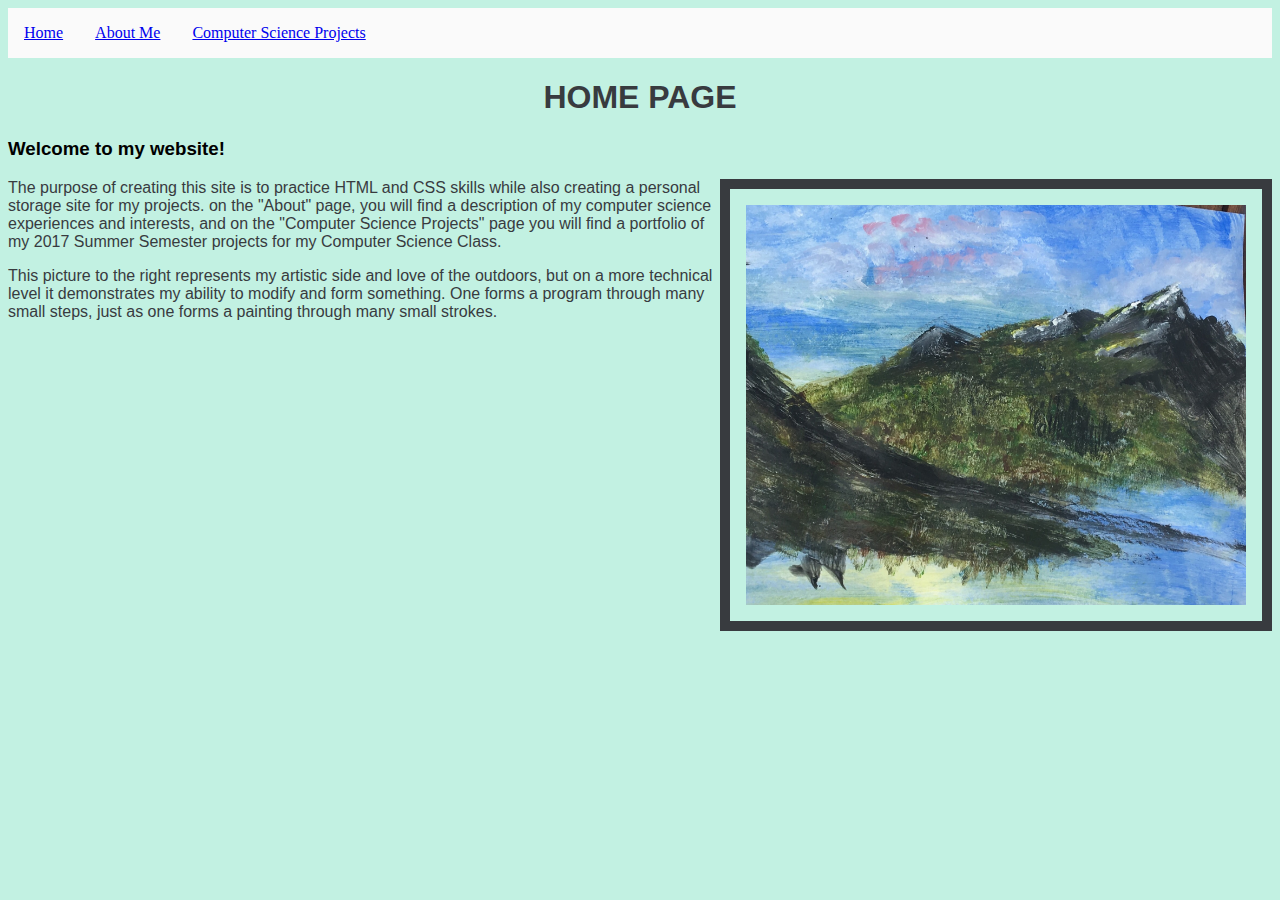
<file: index.html>
<!DOCTYPE html>
<html>
  <head>
    <meta charset="UTF-8">
    <title>Home</title>
    <link rel="stylesheet" href="style.css">
  </head>
  <body>
    
  <ul>
    <li><a href="index.html">Home</a></li>
    <li><a href="about.html">About Me</a></li>
    <li><a href="csprojects.html">Computer Science Projects</a></li>
   </ul>
    
    <h1>Home Page</h1>
     <h3>Welcome to my website!</h3>
   
      <img class="home" src="IMG_0323.JPG"
           alt="My Representation">
      
    <p> 
        The purpose of creating this site is to practice HTML and CSS skills while also creating a personal storage site for my projects. on the "About" page, you will find a description of my computer science experiences and interests, and on the "Computer Science Projects" page you will find a portfolio of my 2017 Summer Semester projects for my Computer Science Class.
    </p>
    
    <p> 
      This picture to the right represents my artistic side and love of the outdoors, but on a more technical level it demonstrates my ability to modify and form something. One forms a program through many small steps, just as one forms a painting through many small strokes.
    </p>
    
  </body>
</html>
</file>
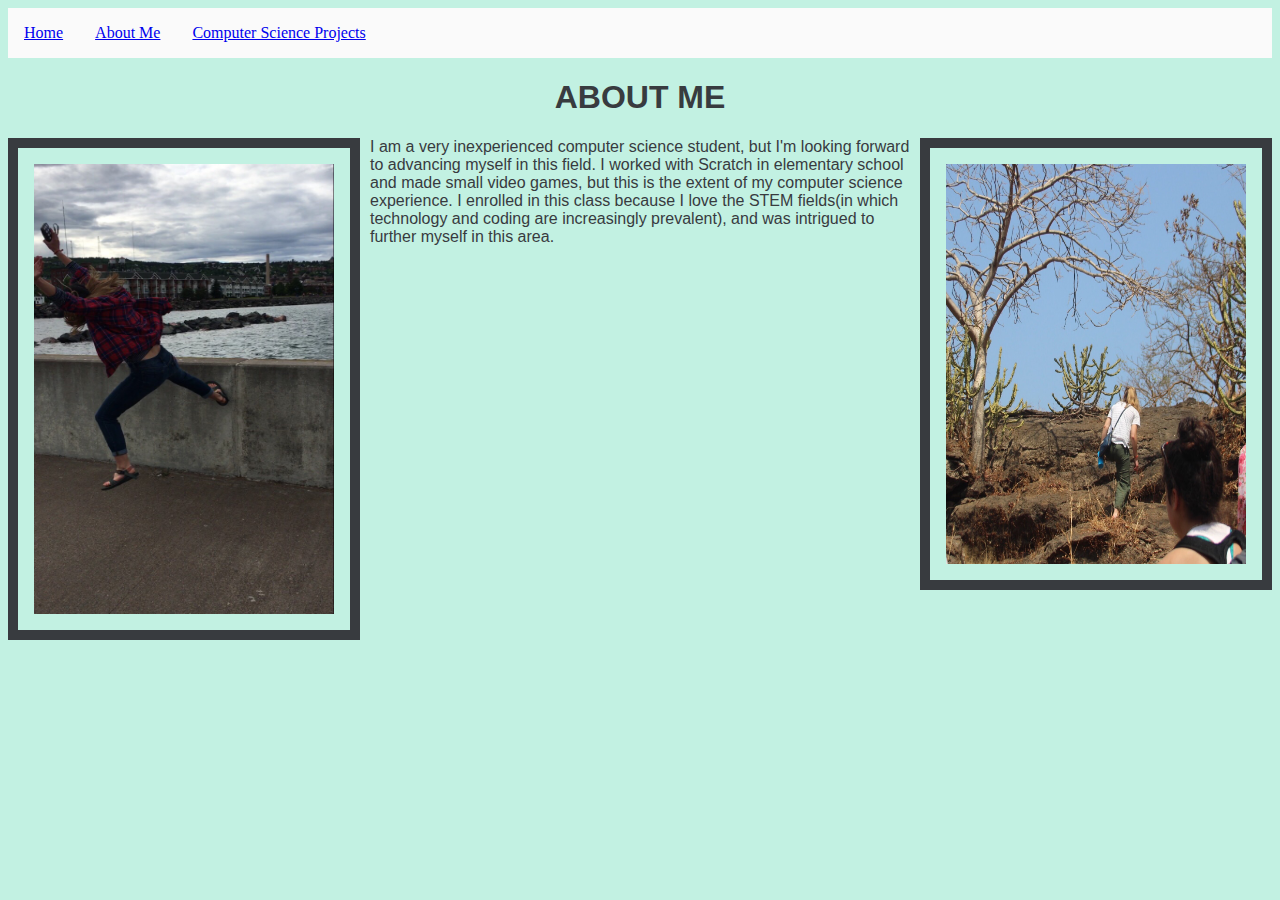
<file: about.html>
<!DOCTYPE html>
<html>
  <head>
    <meta charset="UTF-8">
    <title>About Me</title>
    <link rel="stylesheet" href="style.css">
  </head>
  <body>
   
    <ul>
    <li><a href="index.html">Home</a></li>
    <li><a href="about.html">About Me</a></li>
    <li><a href="csprojects.html">Computer Science Projects</a></li>
   </ul>
   
    <h1> About Me</h1>
    <div class="about">
    <img class="about1" src="IMG_0325.JPG"
         alt="My Persistance Photo">
    </div>
    <div class="about">
    <img class="about2" src="IMG_0326.JPG"
         alt="My Vivacious Energy">
    </div>
    
    <p class="pabout">
      I am a very inexperienced computer science student, but I'm looking forward to advancing myself in this field. I worked with
      Scratch in elementary school and made small video games, but this is the extent of my computer science experience. I enrolled 
      in this class because I love the STEM fields(in which technology and coding are increasingly prevalent), and was intrigued
      to further myself in this area.
    </p>
    
  </body>
</html>
</file>
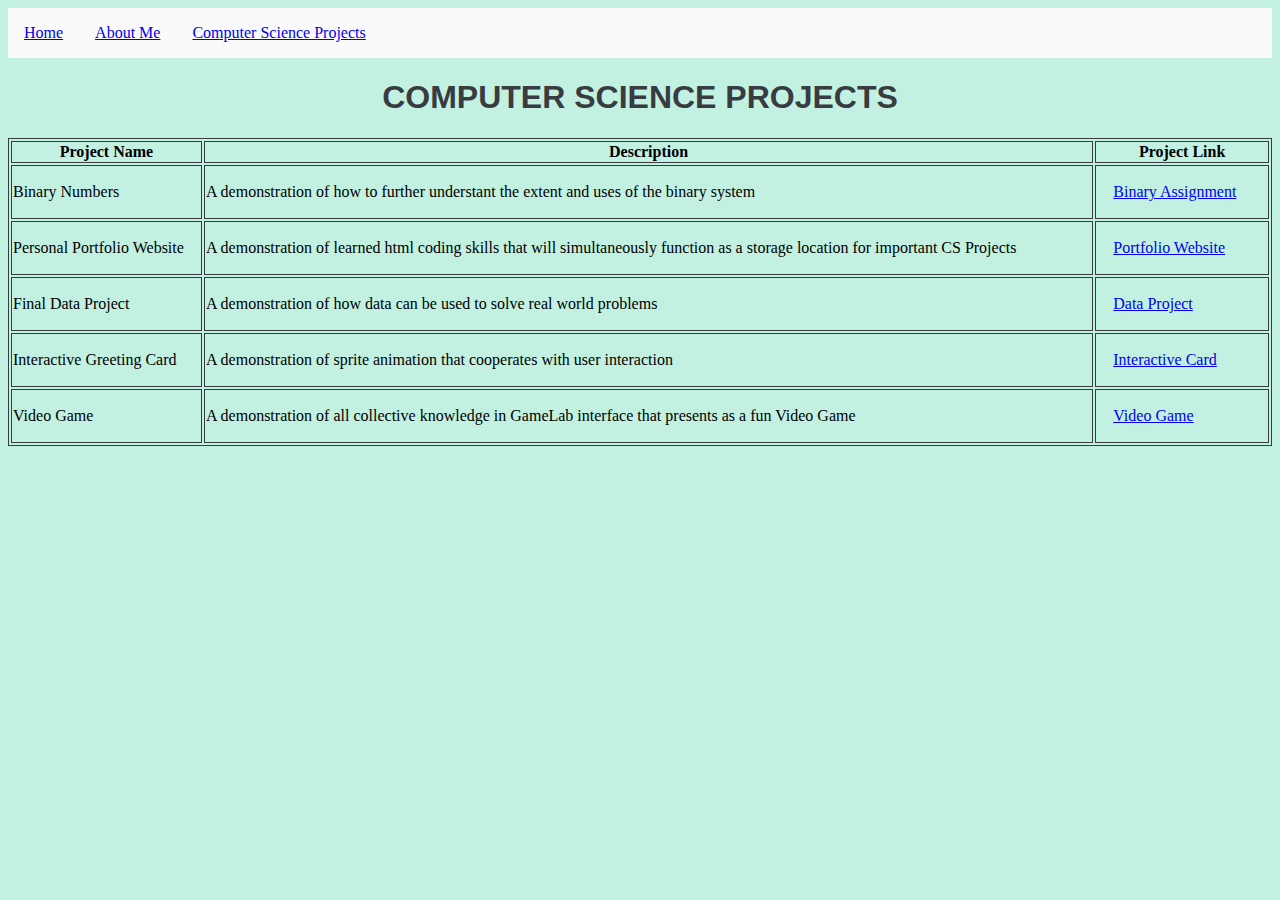
<file: csprojects.html>
<!DOCTYPE html>
<html>
  <head>
    <meta charset="UTF-8">
    <title>CS Projects</title>
    <link rel="stylesheet" href="style.css">
  </head>
  <body>
   
    <ul>
        <li><a href="index.html">Home</a></li>
        <li><a href="about.html">About Me</a></li>
        <li><a href="csprojects.html">Computer Science Projects</a></li>
    </ul>
    
    <h1> Computer Science Projects</h1>
    
 <table>
  <tr>
    <th>Project Name</th>
    <th>Description</th>
    <th>Project Link</th>
  </tr>
  <tr>
    <td>Binary Numbers</td>
    <td>A demonstration of how to further understant the extent and uses of the binary system</td>
    <td><a href="ActivityGuide-RepresentingInformationOnline (1).pdf">Binary Assignment</a></td>
  </tr>
  <tr>
    <td>Personal Portfolio Website</td>
    <td>A demonstration of learned html coding skills that will simultaneously function as a storage location for important CS Projects</td>
    <td><a href="https://julialuehr.github.io/CompSciCollective/index.html">Portfolio Website</a></td>
  </tr>
  <tr>
    <td>Final Data Project</td>
    <td>A demonstration of how data can be used to solve real world problems</td>
    <td><a href="dataproject.html">Data Project</a></td>
  </tr>
  <tr>
    <td>Interactive Greeting Card</td>
    <td>A demonstration of sprite animation that cooperates with user interaction</td>
    <td><a href="https://studio.code.org/projects/gamelab/f7WoRK-rLTxj8pCWzrXuNgdYY0FElr20t1Bp1moT2dY">Interactive Card</a></td>
  </tr>
  <tr>
    <td>Video Game</td>
    <td>A demonstration of all collective knowledge in GameLab interface that presents as a fun Video Game</td>
    <td><a href="https://studio.code.org/projects/gamelab/UCHslawgEbSEYkMICLHU_nhlVlMiucox5LbydG-APGw">Video Game</a></td>
  </tr>
    </table>
   
 </body>
</html>
</file>
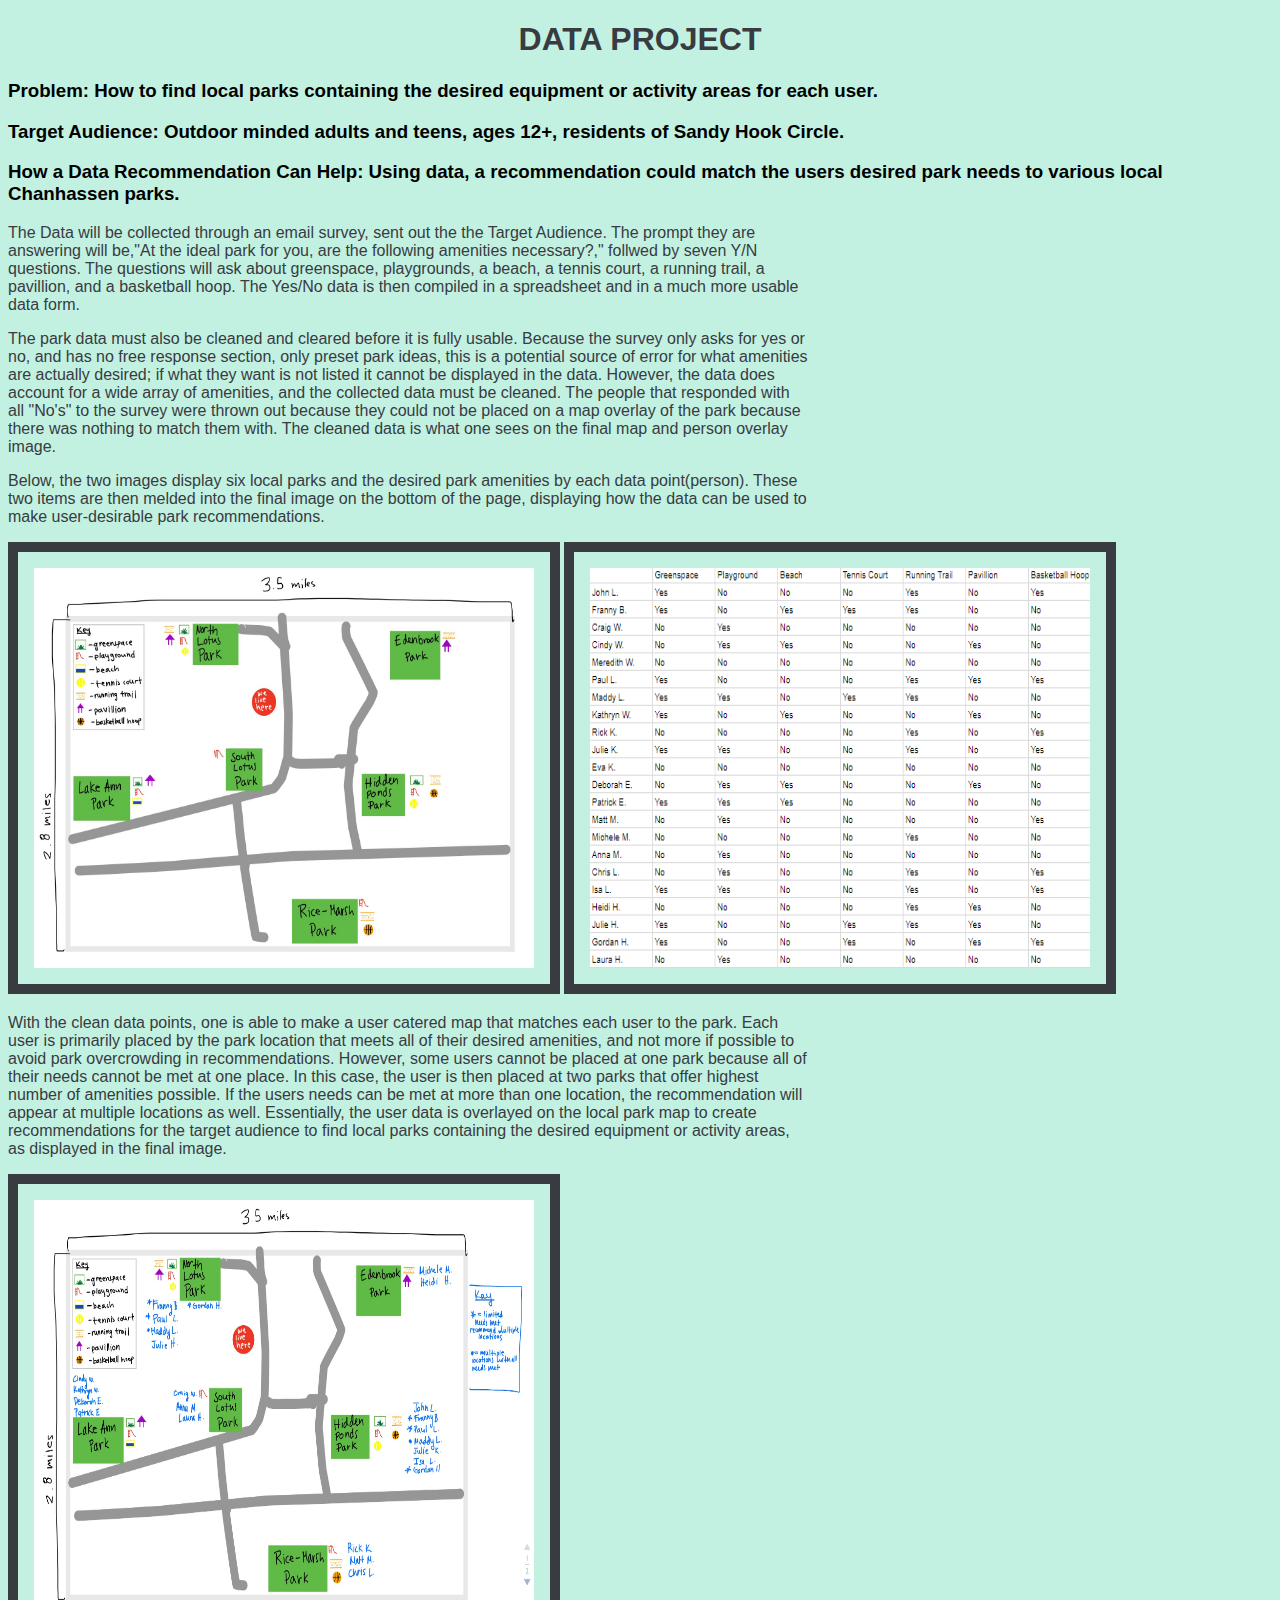
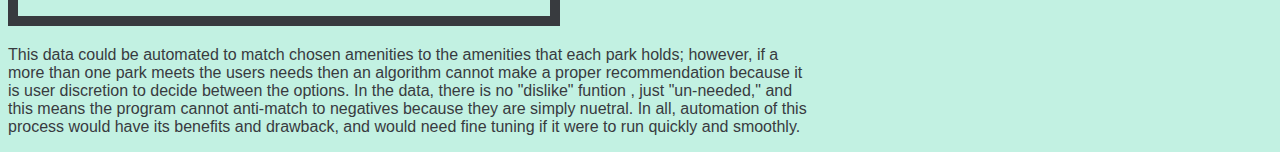
<file: dataproject.html>
<!DOCTYPE html>
<html>
  <head>
    <meta charset="UTF-8">
    <title>Data Project</title>
    <link rel="stylesheet" href="style.css">
  </head>
  <body>
    
    <h1>Data Project</h1>
      
    <h3>Problem: How to find local parks containing the desired equipment or activity areas for each user.</h3>
    <h3>Target Audience: Outdoor minded adults and teens, ages 12+, residents of Sandy Hook Circle.</h3>
    <h3>How a Data Recommendation Can Help: Using data, a recommendation could match the users desired park needs to various local Chanhassen parks.</h3>
    
   <p>The Data will be collected through an email survey, sent out the the Target Audience. The prompt they are answering will be,"At the ideal park for you, are the following amenities necessary?," follwed by seven Y/N questions.
     The questions will ask about greenspace, playgrounds, a beach, a tennis court, a running trail, a pavillion, and a basketball hoop.
     The Yes/No data is then compiled in a spreadsheet and in a much more usable data form.</p>
   <p>The park data must also be cleaned and cleared before it is fully usable. Because the survey only asks for yes or no, and has no free response section, only preset park ideas, this
     is a potential source of error for what amenities are actually desired; if what they want is not listed it cannot be displayed in the data. However, the data does account for a wide
     array of amenities, and the collected data must be cleaned. The people that responded with all "No's" to the survey were thrown out because they could not be placed on a map overlay of
     the park because there was nothing to match them with. The cleaned data is what one sees on the final map and person overlay image.</p>
   <p>Below, the two images display six local parks and the desired park amenities by each data point(person). These two items are then melded into the final image on the bottom of the page, displaying how the 
     data can be used to make user-desirable park recommendations.</p>
    
     <img src="IMG_0339.PNG" 
          alt="Park Map">
    <img src="data.png" 
         alt="Data Table">
    
   <p>With the clean data points, one is able to make a user catered map that matches each user to the park. Each user is primarily placed by the park location that meets all of their desired amenities, and not more if possible to avoid park overcrowding in recommendations. However, some users cannot 
     be placed at one park because all of their needs cannot be met at one place. In this case, the user is then placed at two parks that offer highest number of amenities possible. If the users needs can be met at more than one location, the recommendation will appear at 
     multiple locations as well. Essentially, the user data is overlayed on the local park map to create recommendations for the target audience to find local parks containing the desired equipment or activity areas, as displayed in the final image.</p>
    
    <img src="IMG_0341.PNG" 
         alt="Park Map and Data Table Matches">
    
    <p> This data could be automated to match chosen amenities to the amenities that each park holds; however, if a more than one park meets the users needs then an algorithm cannot make a proper
      recommendation because it is user discretion to decide between the options. In the data, there is no "dislike" funtion , just "un-needed," and this means the program cannot anti-match to negatives
      because they are simply nuetral. In all, automation of this process would have its benefits and drawback, and would need fine tuning if it were to run quickly and smoothly.</p>
  
  </body>
</html>
</file>
<file: style.css>
ul {
  list-style-type: none;
  margin: 0;
  padding: 0;
  overflow: hidden;
  background-color: rgb(250,250,250);
}

body {
  background-color: rgb(194,241,226);
}

h3{
  font-family: "Trebuchet MS", Helvetica, sans-serif;  
  font-aligh: left; 
  color: rgb(56,59,63);
}
li {
  float: left;
}


.data {
  float: right;
  width: 200px;
  height: 200px;
  margin-left: 30px;
}

.home {
  float: right;
}

.about1 {
  float: right;
  width: 300px;
}

.pabout {
  width: 1100px;
}

.about2 {
  float: left;
  width: 300px;
  height: 450px;
  margin-right: 10px;
}

img {
  border-style: solid;
  border-width: 10px;
  border-color: rgb(56,59,63);
  padding: 16px;
  margin: 0;
  width: 500px;
  height: 400px;
}

a {
  display: block;
  padding: 16px;
}

p{
  font-family: "Trebuchet MS", Helvetica, sans-serif;
  font-aligh: left;
  color: rgb(56,59,63);
  width: 800px;
}

h1 {
  color: rgb(56,59,63);
  text-align: center;
  font-family: "Trebuchet MS", Helvetica, sans-serif;
  text-transform: uppercase;
}

table {
  border: 1px;
  border-style: solid;
  border-color: rgb(56,59,63);
  width: 100%;
}

td {
  border: 1px;
  border-style: solid;
  border-color: rgb(56,59,63);
}

th {
  border: 1px;
  border-style: solid;
  border-color: rgb(56,59,63); 
}
</file>
